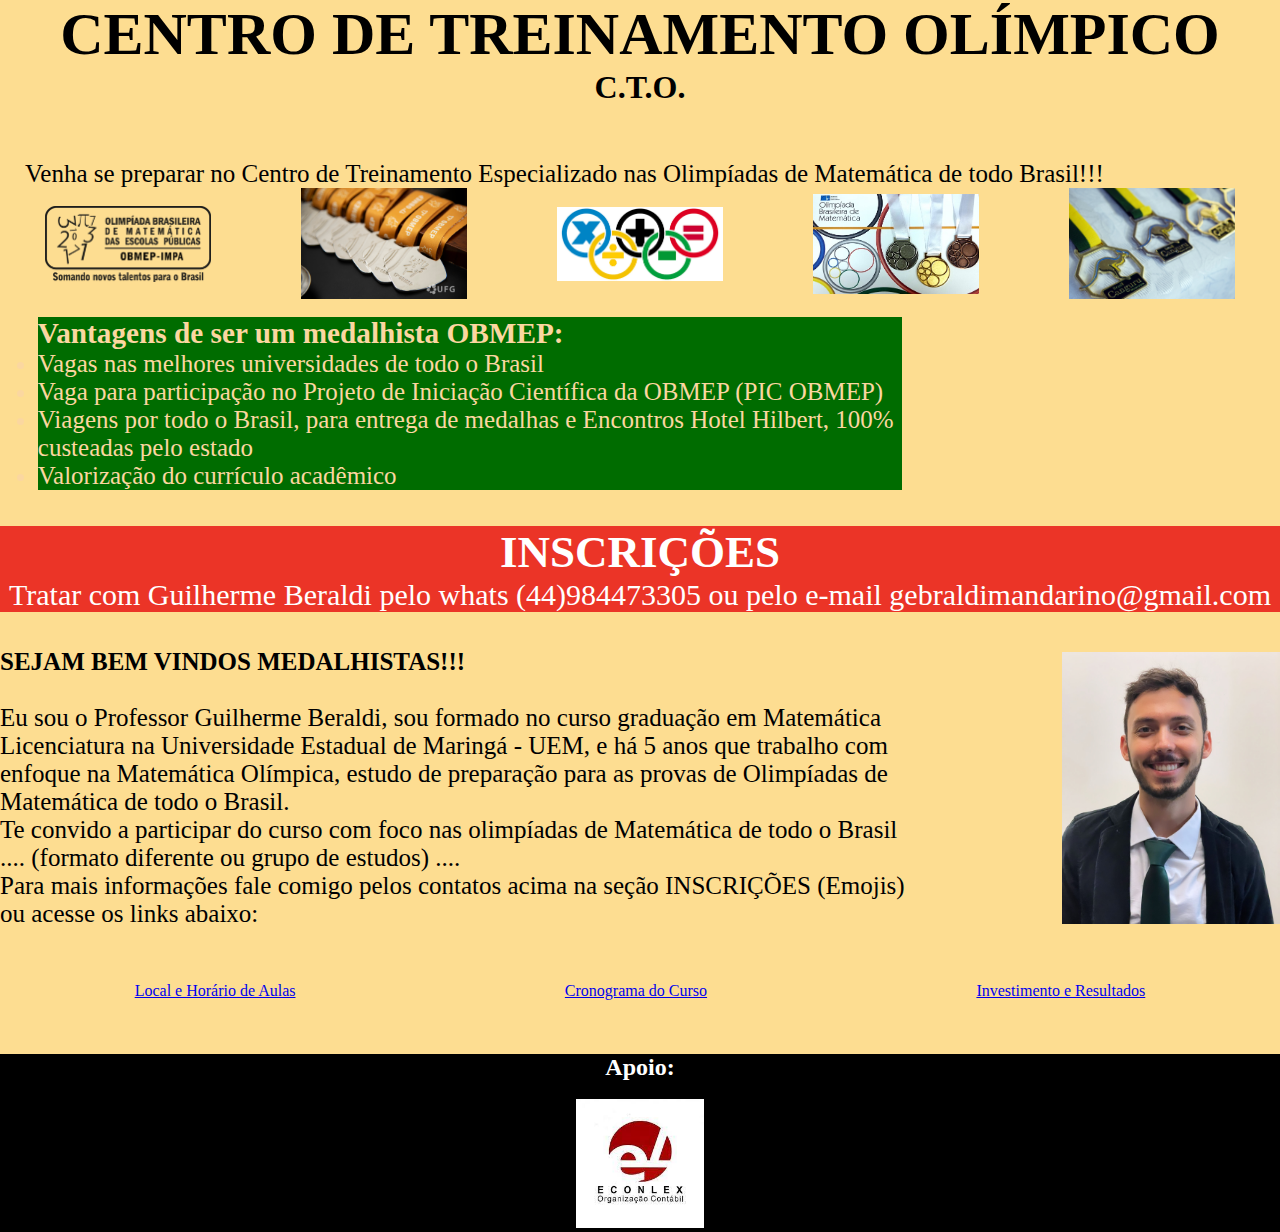
<file: index.html>
<!DOCTYPE html>
<html lang="en">
<head>
    <meta charset="UTF-8">
    <meta name="viewport" content="width=device-width, initial-scale=1.0">
    <title>Document</title>
    <link rel="stylesheet" href="style.css">
</head>
<body>
    <center>
        <b> <h1 class="titulo">CENTRO DE TREINAMENTO OLÍMPICO</h1> </b>
        <b> <h1>C.T.O.</h1> </b>
    <br>
    <br>
    <br>
        <p class="texto">Venha se preparar no Centro de Treinamento Especializado nas Olimpíadas de Matemática de todo Brasil!!!</p>
    </center>
    <section class="fotos_abertura">
        <img class="fotos_abertura_tamanho" src="Imagens/logo_obmep_preto.png" alt="Logo OBMEP Completa">
        <img class="fotos_abertura_tamanho" src="Imagens/medalhas_obmep.jpg" alt="">
        <img class="fotos_abertura_tamanho" src="Imagens/olimpiadas_matematica.png" alt="Logo Olimpíadas com operações básicas">
        <img class="fotos_abertura_tamanho" src="Imagens/medalhas_OBM.jpg" alt="">
        <img class="fotos_abertura_tamanho" src="Imagens/medalhas-canguru.JPG" alt="">
    </section>
<br>
<section class="destacar_verde">
    <h3>Vantagens de ser um medalhista OBMEP:</h3>
    <ul>
        <li>Vagas nas melhores universidades de todo o Brasil</li>
        <li>Vaga para participação no Projeto de Iniciação Científica da OBMEP (PIC OBMEP)</li>
        <li>Viagens por todo o Brasil, para entrega de medalhas e Encontros Hotel Hilbert, 100% custeadas pelo estado</li>
        <li>Valorização do currículo acadêmico</li>
    </ul>
</section>
<br>
<br>
<center>
    <section class="destacar_vermelho">
        <b> <h2>INSCRIÇÕES</h2> </b>
        <p>Tratar com Guilherme Beraldi pelo whats (44)984473305 ou pelo e-mail gebraldimandarino@gmail.com</p>
    </section>
</center>
<br>
<br>
<section class="apresentação">
    <section class="texto">
        <h4>SEJAM BEM VINDOS MEDALHISTAS!!!</h4>
        <br>
        <p>Eu sou o Professor Guilherme Beraldi, sou formado no curso graduação em Matemática Licenciatura na Universidade Estadual de Maringá - UEM, e há 5 anos que trabalho com enfoque na Matemática Olímpica, estudo de preparação para as provas de Olimpíadas de Matemática de todo o Brasil.</p>
        <p>Te convido a participar do curso com foco nas olimpíadas de Matemática de todo o Brasil .... (formato diferente ou grupo de estudos) .... </p>
        <p>Para mais informações fale comigo pelos contatos acima na seção INSCRIÇÕES (Emojis) ou acesse os links abaixo:</p>
    </section>
    <img class="foto_profGuilherme" src="Imagens/Foto-Prof.Beraldi.jpg" alt="Foto do professor Guilherme Beraldi">
</section>
<br>
<br>
<br>
<section class="links">
    <a href="horario/horario.html">Local e Horário de Aulas</a>
    <a href="cronograma/cronograma.html">Cronograma do Curso</a>
    <a href="investimento/resultados.html">Investimento e Resultados</a>
</section>
<br>
<br>
<br>
<footer class="rodape">
    <center>
        <h2>Apoio:</h2>
        <br>
        <img class="Fotos_rodape_tamanho" src="Imagens/logo_EconLex.jpg" alt="">
    </center>

</footer>





</body>
</html>
</file>
<file: style.css>
*{
    margin: 0%;
    padding: 0%;
}

body{
    background-color: rgba(252, 200, 78, 0.62);
}
.titulo{
    font-size: 60px;
}
.texto{
    font-size: 25px;
    margin-right: 4cm;
}
.destacar_verde{
    margin-left: 1cm;
    margin-right: 10cm;
    background-color: rgb(0, 108, 0);
    color: rgb(251, 215, 160);
    font-size: 25px;
}
.destacar_vermelho{
    background-color: rgba(231, 17, 17, 0.827);
    color: white;
    font-size: 30px;
    margin: auto;
}
.fotos_abertura{
    display: flex;
    justify-content: space-around;
    align-items: center;
}
.fotos_abertura_tamanho{
    width: 13%;
}
.Fotos_rodape_tamanho{
    width: 10%
}
.foto_profGuilherme{
    width: 17%;
}
.apresentação{
    display: flex;
    justify-content: space-around;
    align-items: center;
}
.foto_Prof.Beraldi{
    width: 3%;
}
.links{
    display: flex;
    justify-content: space-around;
    align-items: center;
}
.rodape{
    color: white;
    background-color: black;
}
</file>
